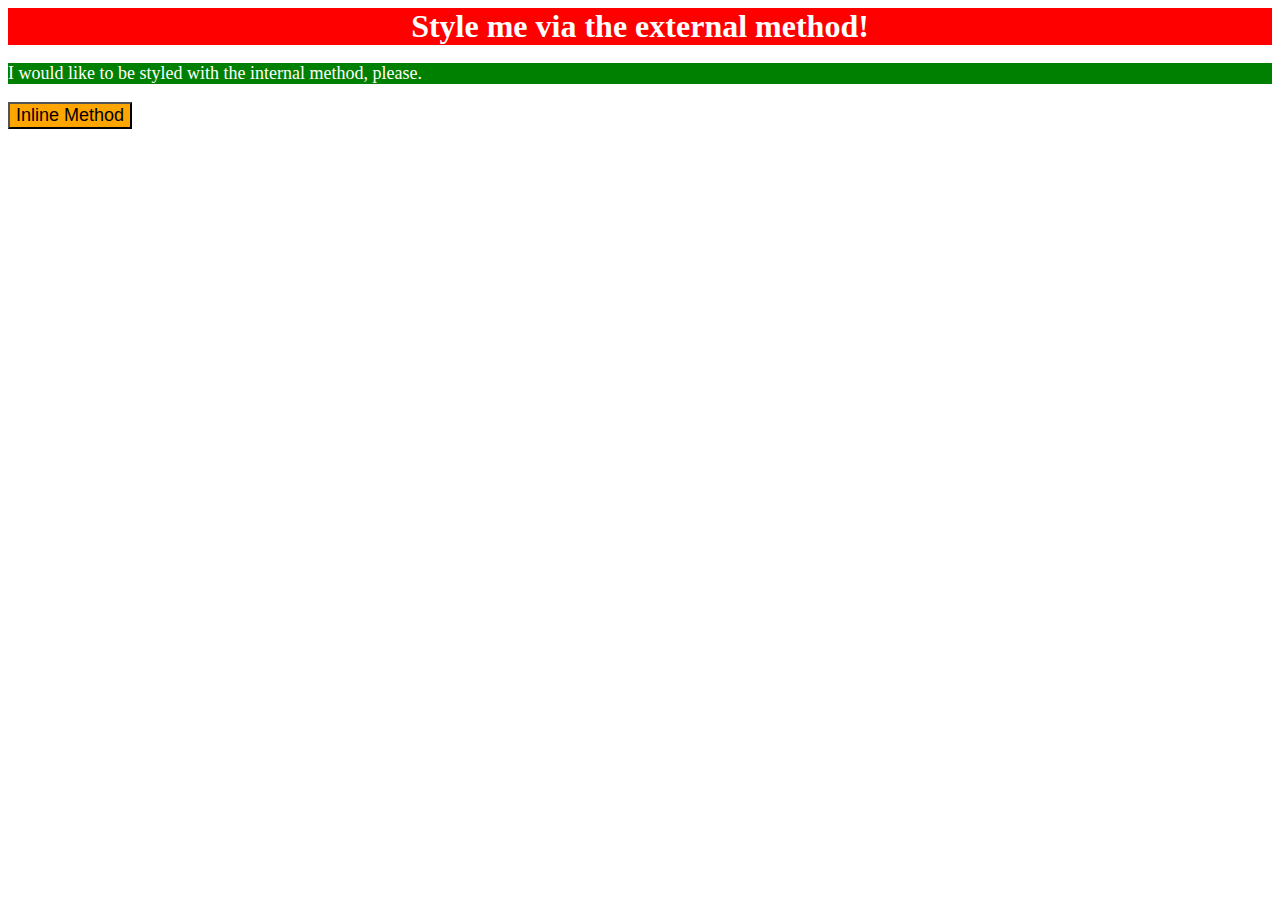
<file: foundations/01-css-methods/index.html>
<!DOCTYPE html>
<html lang="en">
<head>
  <style>
    p {
      color: white;
      background-color: green;
      font-size: 18px;
    }
  </style>
  <meta charset="UTF-8">
  <meta http-equiv="X-UA-Compatible" content="IE=edge">
  <meta name="viewport" content="width=device-width, initial-scale=1.0">
  <link rel="stylesheet" href="style.css">
  <title>Methods for Adding CSS</title>
</head>
<body>
  <div>Style me via the external method!</div>
  <p>I would like to be styled with the internal method, please.</p>
  <button style="background-color: orange; font-size: 18px">Inline Method</button>
</body>
</html>
</file>
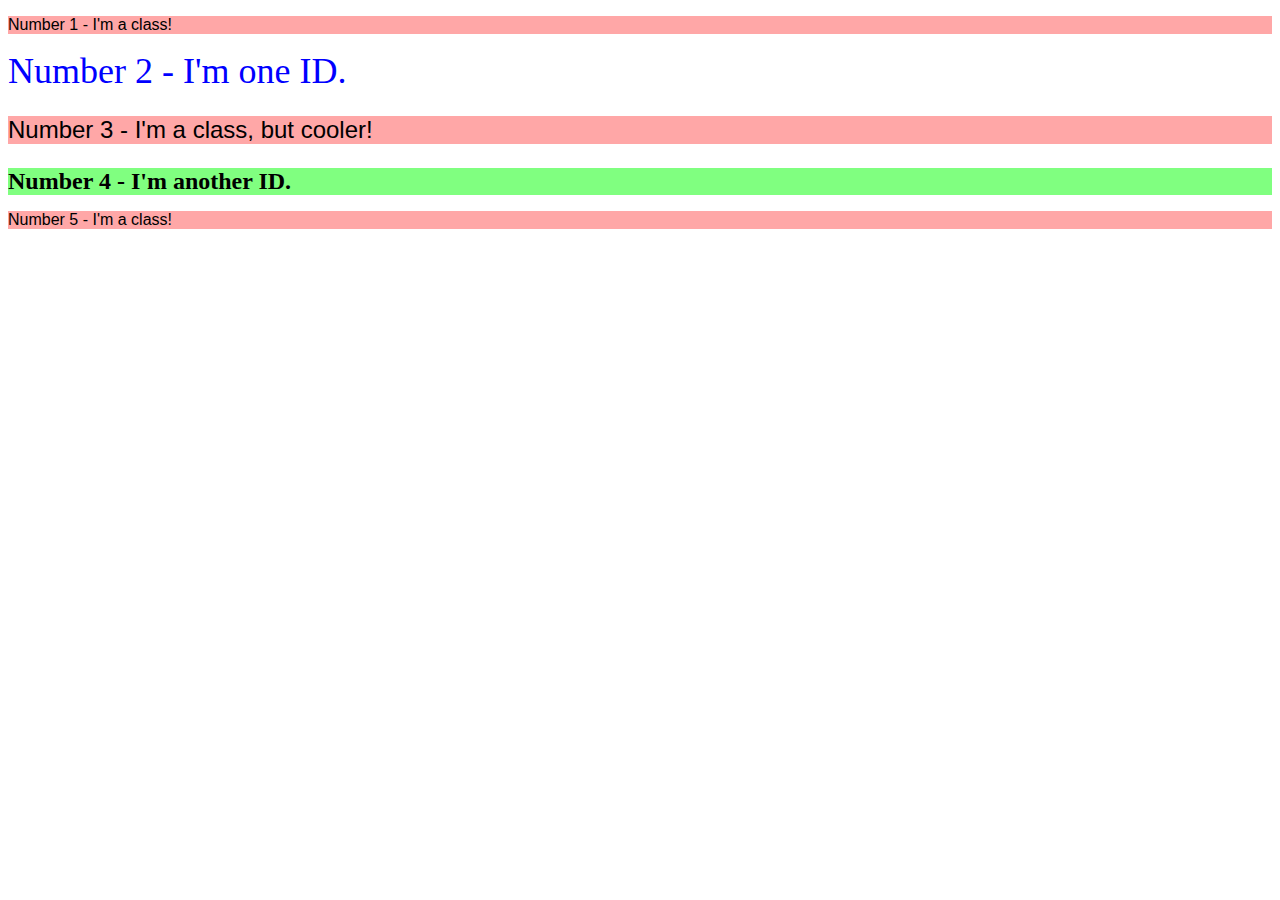
<file: foundations/02-class-id-selectors/index.html>
<!DOCTYPE html>
<html lang="en">
<head>
  <meta charset="UTF-8">
  <meta http-equiv="X-UA-Compatible" content="IE=edge">
  <meta name="viewport" content="width=device-width, initial-scale=1.0">
  <title>Class and ID Selectors</title>
  <link rel="stylesheet" href="style.css">
</head>
<body>
  <p class="odd">Number 1 - I'm a class!</p>
  <div class="two">Number 2 - I'm one ID.</div>
  <p class="odd but cooler">Number 3 - I'm a class, but cooler!</p>
  <div class="four">Number 4 - I'm another ID.</div>
  <p class="odd">Number 5 - I'm a class!</p>
</body>
</html>
</file>
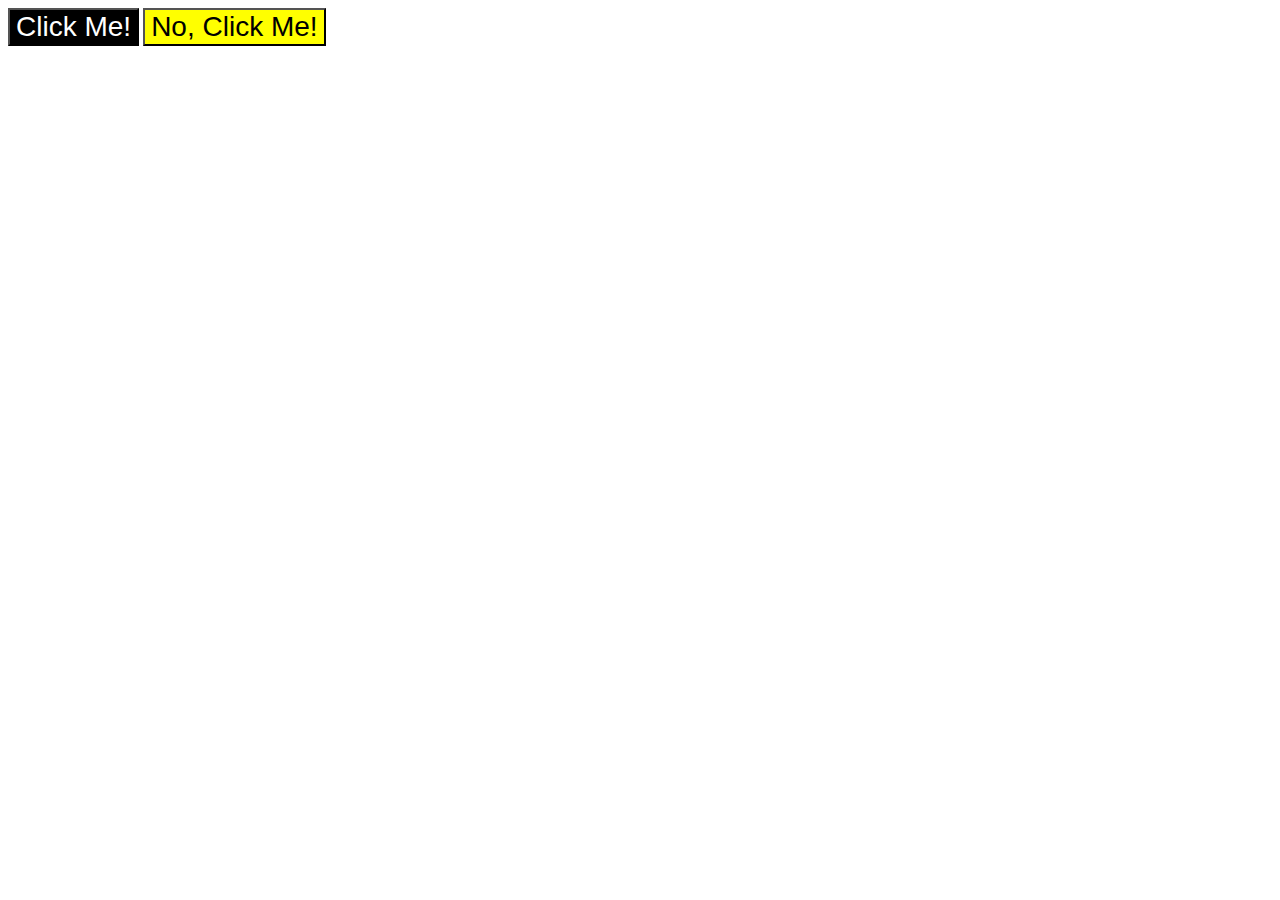
<file: foundations/03-grouping-selectors/index.html>
<!DOCTYPE html>
<html lang="en">
<head>
  <meta charset="UTF-8">
  <meta http-equiv="X-UA-Compatible" content="IE=edge">
  <meta name="viewport" content="width=device-width, initial-scale=1.0">
  <title>Grouping Selectors</title>
  <link rel="stylesheet" href="style.css">
</head>
<body>
  <button class="blacked-out">Click Me!</button>
  <button class="bee">No, Click Me!</button>
</body>
</html>
</file>
<file: foundations/01-css-methods/style.css>
div {
  background-color: red;
  color: white;
  font-size: 32px;
  font-weight: bold;
  text-align: center;
}
</file>
<file: foundations/02-class-id-selectors/style.css>
.odd {
  background-color: rgb(255, 167, 167);
  font-family: Verdana, sans-serif;
}

.two {
  color: #0000ff;
  font-size: 36px;
}

.cooler {
  font-size: 24px;
}

.four {
  background-color: hsl(120, 100%, 75%);
  font-size: 24px;
  font-weight: bold;
}
</file>
<file: foundations/03-grouping-selectors/style.css>
.blacked-out,
.bee {
  font-size: 28px;
  font-family: Helvetica, "Times New Roman", sans-serif
}

.blacked-out {
  background-color: black;
  color: white;
}

.bee {
  background-color: yellow;
}
</file>
